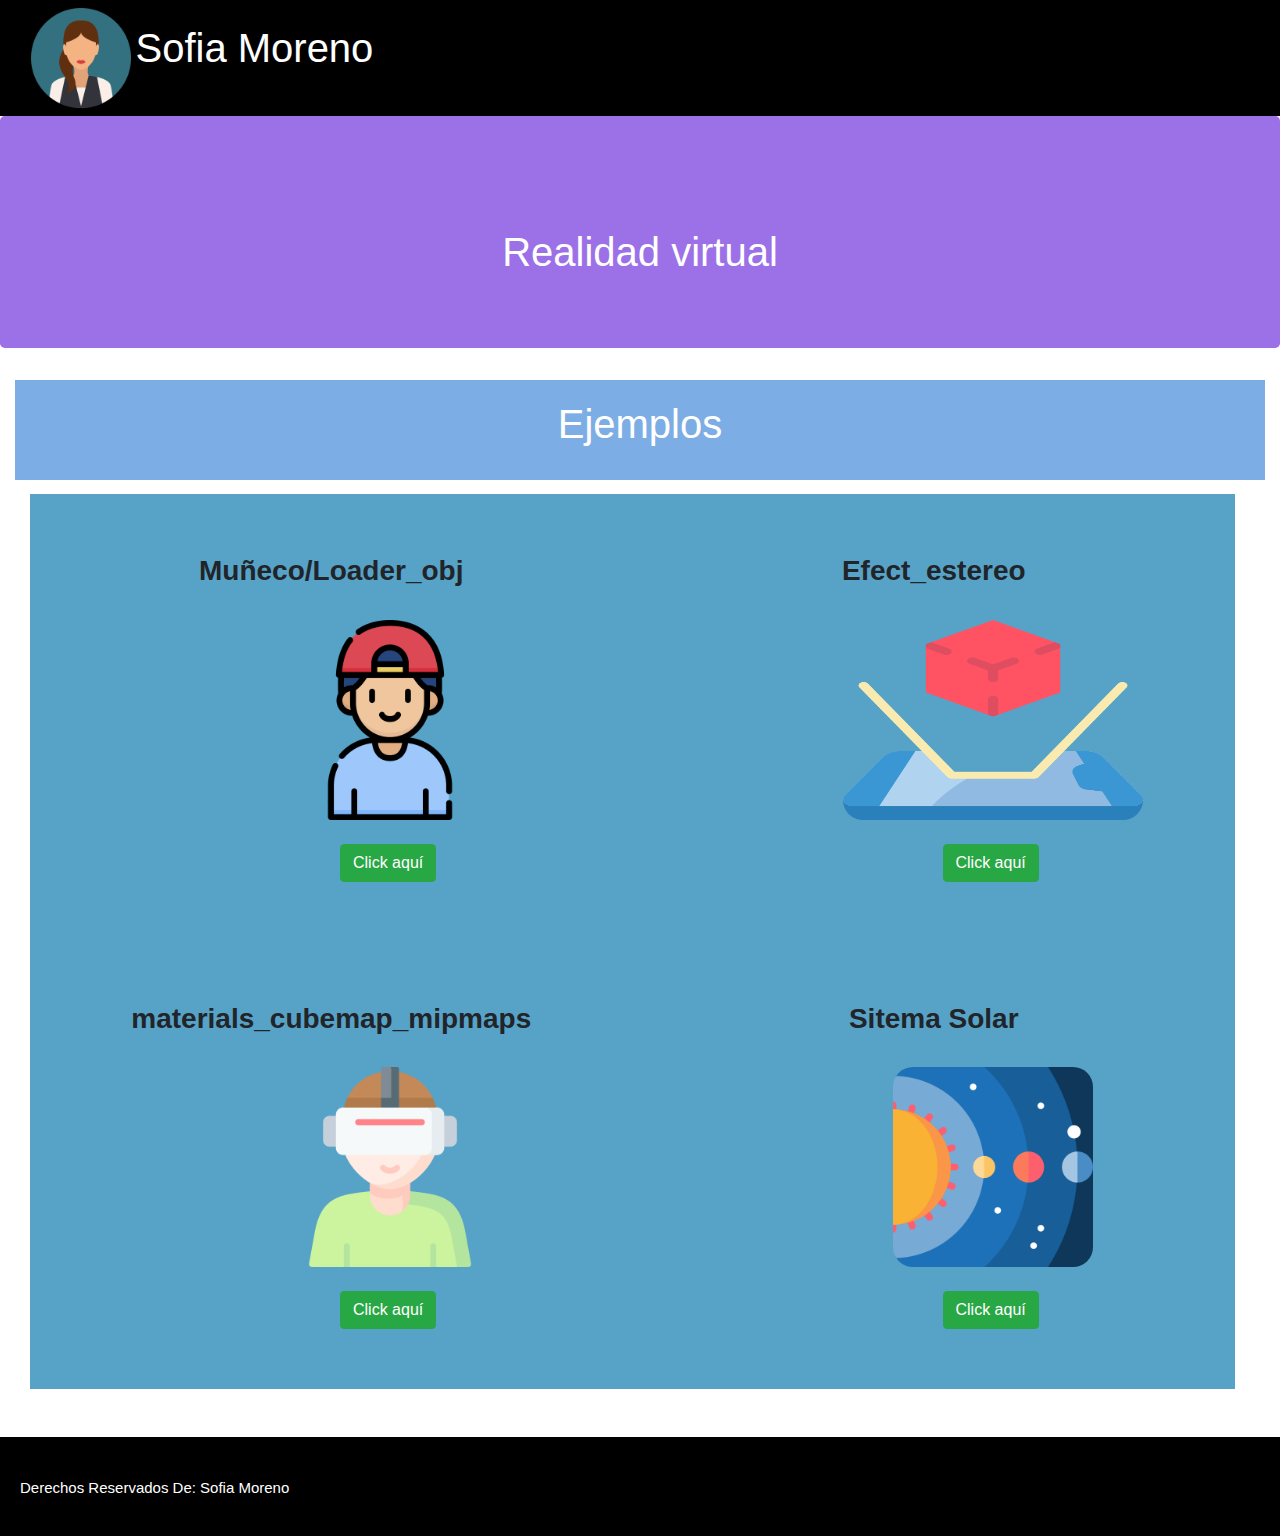
<file: index.html>
<!DOCTYPE html>
<html lang="en">
  <head>
    <!-- Required meta tags -->
    <meta charset="utf-8">
    <meta name="viewport" content="width=device-width, initial-scale=1, shrink-to-fit=no">

    <!-- Bootstrap CSS -->
    <link rel="stylesheet" href="https://stackpath.bootstrapcdn.com/bootstrap/4.4.1/css/bootstrap.min.css" integrity="sha384-Vkoo8x4CGsO3+Hhxv8T/Q5PaXtkKtu6ug5TOeNV6gBiFeWPGFN9MuhOf23Q9Ifjh" crossorigin="anonymous">
    <link rel="stylesheet" href="css/stilos.css">

    <title>Portafolio Realidad virtual</title>
  </head>
  <body>
   <header style="background: black;">
            <nav class="navbar navbar-fixed-top " role="navigation"  >
                <!--Elementos dentro del nav-->
                <div class="container-fluid">
                    <div class="navbar-header" style="height: 100px;">
                        <!--Como queda el menu al quedar en celulares-->
                        <img src="imagenes/women.png" alt="1"   class="img-responsive" height="100" width="100" style="padding-top: -18px;">  
                         
                         <a  style=" font-size: 40px; padding-right:20px;  color:white;"  >
                              Sofia Moreno
                         </a>
                    </div>
                </div>
            </nav>
        </header>


        <section class="jumbotron"style="background:#9C71E7;">
            <br>
            <br>
            <div class="container style1" >
                <h1 style="color: white; text-align:center; ">Realidad virtual</h1>

                
            </div>
        </section> 

         <div class="container-fluid">
            <h1 style=" background-color: #7DADE5;  height: 100px;  text-align: center; padding-top: 20px; color: white; margin-bottom:-10px; ">
                Ejemplos
            </h1> 
            <br>

            <div class="row container-fluid" style="padding-left: 30px">

            <article class="col-xs-12 col-md-6 " style="background: #57A3C8; , text-align: center; 
             padding:60px;, margin-bottom: 140px;">
                <h3 style="text-align: center;"><strong>Muñeco/Loader_obj</strong></h3>
                <br>
                <img src="imagenes/doll.png" alt="1" class="img-responsive" width="200" height="200" style="margin-left:200px; border-radius: 20px">
                <br>
                <br>
                
               <a  href="https://realidadvirtuals.000webhostapp.com/Websofia/webgl_loader_obj_mtl.html" role="button" class="btn btn-success" style="margin-left:250px; color: white;"   aria-pressed="true" >Click aquí</a>

            </article>
            <article class="col-xs-12 col-md-6 main stylefin" style="background: #57A3C8; , text-align: center; 
             padding:60px;, margin-bottom: 140px;">
                <h3 style=" text-align: center ;"><strong>Efect_estereo</strong></h3>
                <br>
                <img src="imagenes/stereo.PNG" alt="1" class="img-responsive" width="300" height="200" style="margin-left:150px; border-radius: 20px">
                <br>
                <br>
                <a  href= "https://realidadvirtuals.000webhostapp.com/Websofia/webgl_effects_stereo.html" role="button" class="btn btn-success" style="margin-left:250px; color: white;"   aria-pressed="true" >Click aquí</a>
            </article>
            
        </div>
        <div class="row container-fluid" style="padding-left: 30px">

            <article class="col-xs-12 col-md-6 " style="background: #57A3C8; , text-align: center; 
             padding:60px;, margin-bottom: 140px;">
                <h3 style="text-align: center;"><strong>materials_cubemap_mipmaps</strong></h3>
                <br>
                <img src="imagenes/vr.png" alt="1" class="img-responsive" width="200" height="200" style="margin-left:200px; border-radius: 20px">
                <br>
                <br>
                <a  href="https://realidadvirtuals.000webhostapp.com/Websofia/webgl_materials_cubemap_mipmaps.html"role="button" class="btn btn-success" style="margin-left:250px; color: white;"   aria-pressed="true" >Click aquí</a>
                
              

            </article>
            <article class="col-xs-12 col-md-6 main stylefin" style="background: #57A3C8; , text-align: center; 
             padding:60px;, margin-bottom: 140px;">
                <h3 style=" text-align: center;"><strong>Sitema Solar</strong></h3>
                <br>
                <img src="imagenes/sol.png" alt="1" class="img-responsive" width="200" height="200" style="margin-left:200px; border-radius: 20px">
                <br>
                <br>
                <a  href="http://sofiamoreno.epizy.com/Parcial%20ejercico1/sol.html"role="button" class="btn btn-success" style="margin-left:250px; color: white;"   aria-pressed="true" >Click aquí</a>
                
               
            </article>
            
        </div>
           
        </div>

        <br>
        <br>

        <footer>
            <div class="container-fluid  navbar-fixed-bottom" style="background: black;">
                <div class="row">
                    <div class="col-sm-4 text-capitalize" style="margin-top: 20px; padding: 20px;">
                        <p style="color:white; font-size: 15px;">Derechos reservados de: Sofia Moreno</p>
                    </div>
                   
                   
                </div>
            </div>

        </footer>
                    
   


    <!-- Optional JavaScript -->
    <!-- jQuery first, then Popper.js, then Bootstrap JS -->
    <script src="https://code.jquery.com/jquery-3.4.1.slim.min.js" integrity="sha384-J6qa4849blE2+poT4WnyKhv5vZF5SrPo0iEjwBvKU7imGFAV0wwj1yYfoRSJoZ+n" crossorigin="anonymous"></script>
    <script src="https://cdn.jsdelivr.net/npm/popper.js@1.16.0/dist/umd/popper.min.js" integrity="sha384-Q6E9RHvbIyZFJoft+2mJbHaEWldlvI9IOYy5n3zV9zzTtmI3UksdQRVvoxMfooAo" crossorigin="anonymous"></script>
    <script src="https://stackpath.bootstrapcdn.com/bootstrap/4.4.1/js/bootstrap.min.js" integrity="sha384-wfSDF2E50Y2D1uUdj0O3uMBJnjuUD4Ih7YwaYd1iqfktj0Uod8GCExl3Og8ifwB6" crossorigin="anonymous"></script>
  </body>
</html>
</file>
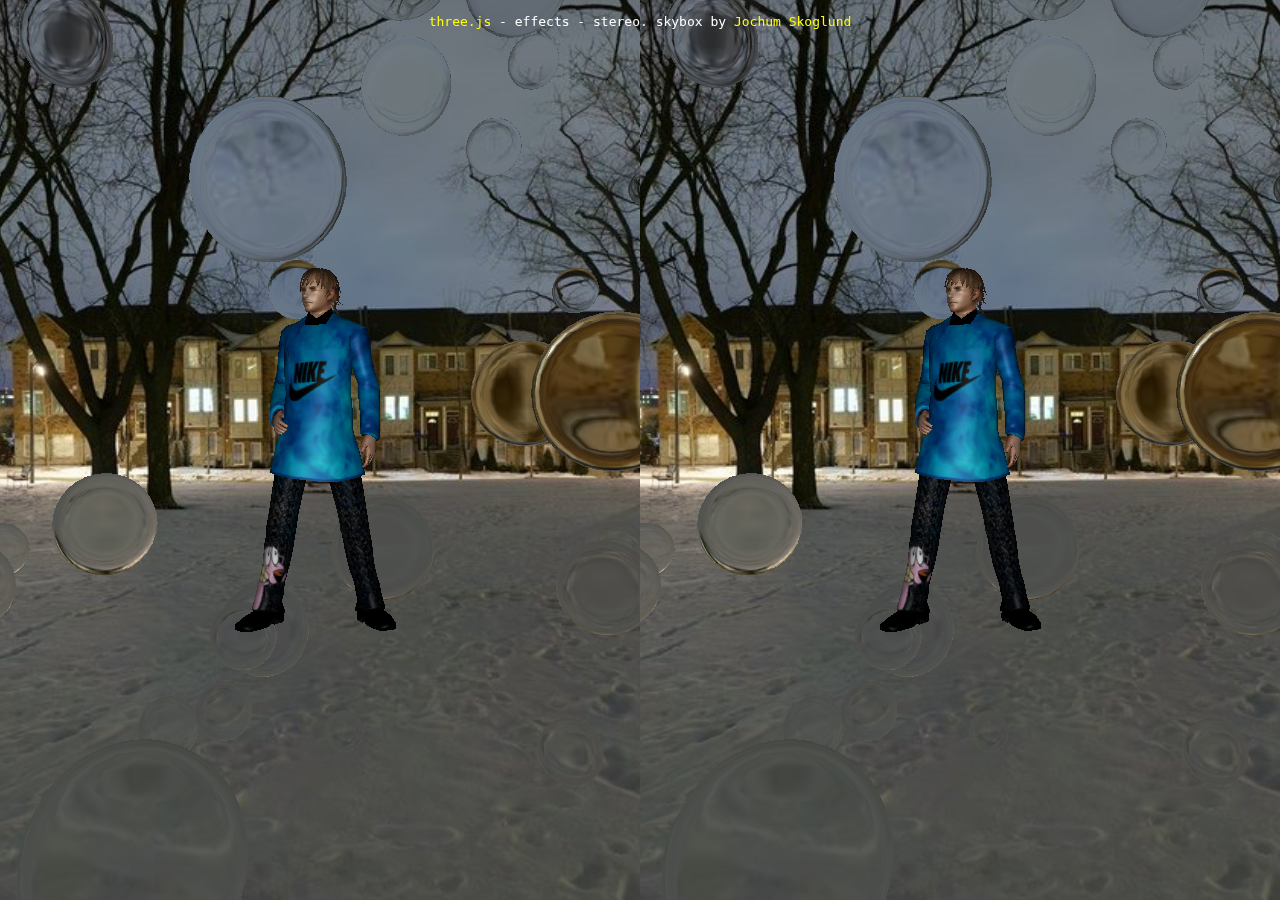
<file: Websofia/Muñeco en el espacio.html>
<!DOCTYPE html>
<html lang="en">
	<head>
		<title>three.js webgl - effects - stereo</title>
		<meta charset="utf-8">
		<meta name="viewport" content="width=device-width, user-scalable=no, minimum-scale=1.0, maximum-scale=1.0">
		<link type="text/css" rel="stylesheet" href="main.css">
	</head>

	<body>
		<div id="info">
			<a href="https://threejs.org" target="_blank" rel="noopener">three.js</a> - effects - stereo. skybox by <a href="http://www.zfight.com/" target="_blank" rel="noopener">Jochum Skoglund</a>
		</div>

		<script type="module">

			import * as THREE from './js/three.module.js';

			import { StereoEffect } from './js/StereoEffect.js';
			import { DDSLoader } from './js/DDSLoader.js';
			import { MTLLoader } from './js/MTLLoader.js';
			import { OBJLoader } from './js/OBJLoader.js';

			var container, camera, scene, renderer, effect;

			var spheres = [];

			var mouseX = 0, mouseY = 0;

			var windowHalfX = window.innerWidth / 2;
			var windowHalfY = window.innerHeight / 2;

			document.addEventListener( 'mousemove', onDocumentMouseMove, false );

			init();
			animate();

			function init() {

				container = document.createElement( 'div' );
				document.body.appendChild( container );

				camera = new THREE.PerspectiveCamera( 60, window.innerWidth / window.innerHeight, 1, 100000 );
				camera.position.z = 1500;
			

				scene = new THREE.Scene();


				scene.background = new THREE.CubeTextureLoader()
					.setPath( 'texturas/Park3Med/' )
					.load( [ 'px.jpg', 'nx.jpg', 'py.jpg', 'ny.jpg', 'pz.jpg', 'nz.jpg' ] );


					var ambientLight = new THREE.AmbientLight( 0xcccccc, 0.4 );
				scene.add( ambientLight );

				var pointLight = new THREE.PointLight( 0xffffff, 0.8 );
				

				var geometry = new THREE.SphereBufferGeometry( 100, 32, 16 );

				var textureCube = new THREE.CubeTextureLoader()
					.setPath( 'texturas/Park3Med/' )
					.load( [ 'px.jpg', 'nx.jpg', 'py.jpg', 'ny.jpg', 'pz.jpg', 'nz.jpg' ] );
				textureCube.mapping = THREE.CubeRefractionMapping;

				var material = new THREE.MeshBasicMaterial( { color: 0xffffff, envMap: textureCube, refractionRatio: 0.95 } );

				for ( var i = 0; i < 500; i ++ ) {

					var mesh = new THREE.Mesh( geometry, material );
					mesh.position.x = Math.random() * 10000 - 5000;
					mesh.position.y = Math.random() * 10000 - 5000;
					mesh.position.z = Math.random() * 10000 - 5000;
					mesh.scale.x = mesh.scale.y = mesh.scale.z = Math.random() * 3 + 1;
					scene.add( mesh );

					spheres.push( mesh );

					camera.add( pointLight );
				scene.add( camera );

				}


				// model

				var onProgress = function ( xhr ) {

					if ( xhr.lengthComputable ) {

						var percentComplete = xhr.loaded / xhr.total * 200;
						console.log( Math.round( percentComplete, 2 ) + '% downloaded' );

					}

				};

				var onError = function () { };

				var manager = new THREE.LoadingManager();
				manager.addHandler( /\.dds$/i, new DDSLoader() );

				// comment in the following line and import TGALoader if your asset uses TGA textures
				// manager.addHandler( /\.tga$/i, new TGALoader() );

				new MTLLoader( manager )
					.setPath( 'modelos/' )
					.load( 'male02.mtl', function ( materials ) {

						materials.preload();

						new OBJLoader( manager )
							.setMaterials( materials )
							.setPath( 'modelos/' )
							.load( 'male02.obj', function ( object ) {

								object.position.y = -90;
								object.position.z=1100;
								scene.add( object );

							}, onProgress, onError );

					} );

				//

				//

				renderer = new THREE.WebGLRenderer();
				renderer.setPixelRatio( window.devicePixelRatio );
				container.appendChild( renderer.domElement );

				effect = new StereoEffect( renderer );
				effect.setSize( window.innerWidth, window.innerHeight );

				//

				window.addEventListener( 'resize', onWindowResize, false );

			}

			function onWindowResize() {

				windowHalfX = window.innerWidth / 2;
				windowHalfY = window.innerHeight / 2;

				camera.aspect = window.innerWidth / window.innerHeight;
				camera.updateProjectionMatrix();

				effect.setSize( window.innerWidth, window.innerHeight );

			}

			function onDocumentMouseMove( event ) {

				mouseX = ( event.clientX - windowHalfX ) * 10;
				mouseY = ( event.clientY - windowHalfY ) * 10;

			}

			//

			function animate() {

				requestAnimationFrame( animate );

				render();

			}

			function render() {

				var timer = 0.0001 * Date.now();

				camera.position.x += ( mouseX - camera.position.x ) * .05;
				camera.position.y += ( - mouseY - camera.position.y ) * .05;
				camera.lookAt( scene.position );

				for ( var i = 0, il = spheres.length; i < il; i ++ ) {

					var sphere = spheres[ i ];

					sphere.position.x = 5000 * Math.cos( timer + i );
					sphere.position.y = 5000 * Math.sin( timer + i * 1.1 );

				}

				effect.render( scene, camera );

			}

		</script>

	</body>
</html>
</file>
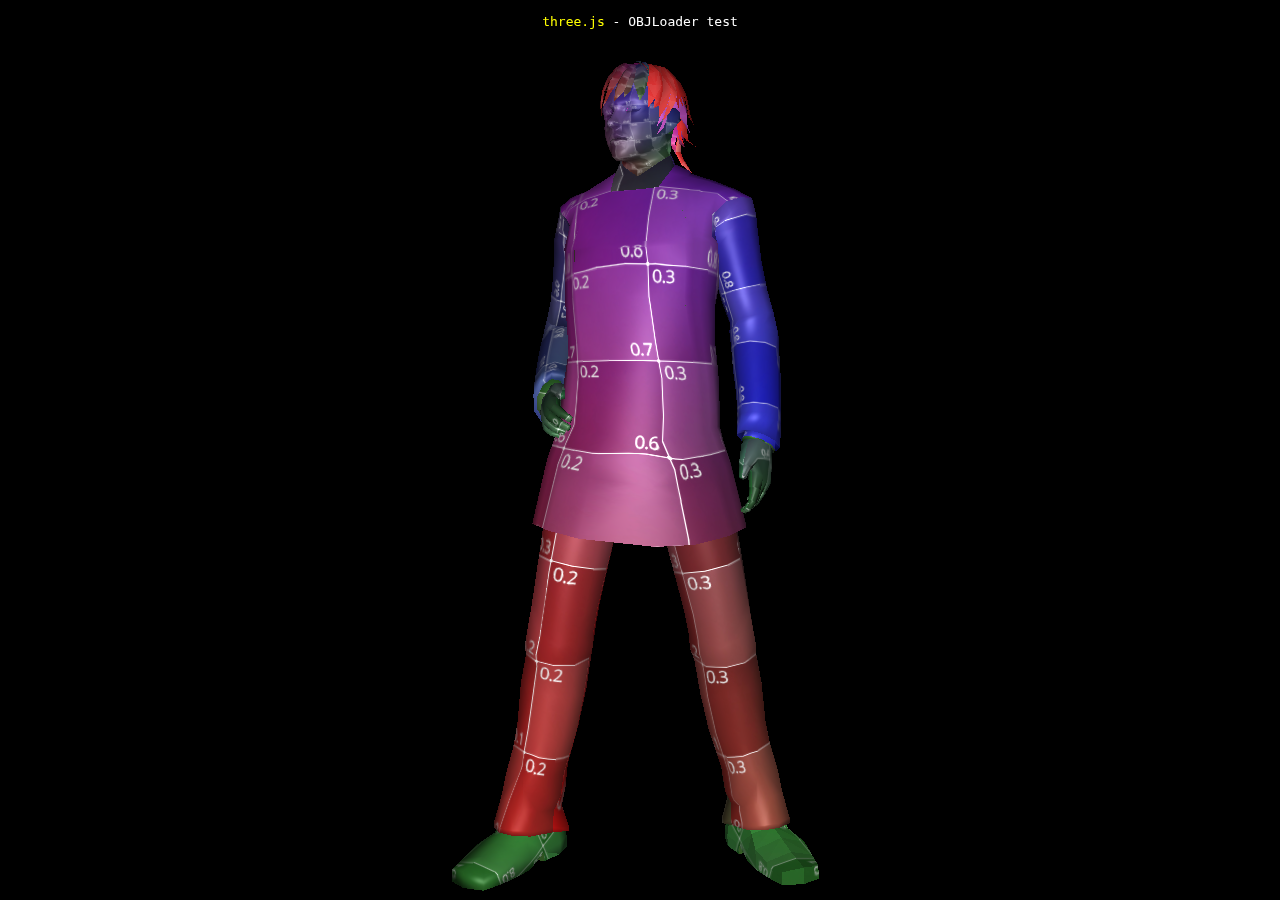
<file: Websofia/webgl_loader_obj.html>
<!DOCTYPE html>
<html lang="en">
	<head>
		<title>three.js webgl - loaders - OBJ loader</title>
		<meta charset="utf-8">
		<meta name="viewport" content="width=device-width, user-scalable=no, minimum-scale=1.0, maximum-scale=1.0">
		<link type="text/css" rel="stylesheet" href="main.css">
	</head>

	<body>
		<div id="info">
		<a href="https://threejs.org" target="_blank" rel="noopener">three.js</a> - OBJLoader test
		</div>

		<script type="module">

			import * as THREE from './js/three.module.js';

			import { OBJLoader } from './js/OBJLoader.js';

			var container;

			var camera, scene, renderer;

			var mouseX = 0, mouseY = 0;

			var windowHalfX = window.innerWidth / 2;
			var windowHalfY = window.innerHeight / 2;

			var object;

			init();
			animate();


			function init() {

				container = document.createElement( 'div' );
				document.body.appendChild( container );

				camera = new THREE.PerspectiveCamera( 45, window.innerWidth / window.innerHeight, 1, 2000 );
				camera.position.z = 250;

				// scene

				scene = new THREE.Scene();

				var ambientLight = new THREE.AmbientLight( 0xcccccc, 0.4 );
				scene.add( ambientLight );

				var pointLight = new THREE.PointLight( 0xffffff, 0.8 );
				camera.add( pointLight );
				scene.add( camera );

				// manager

				function loadModel() {

					object.traverse( function ( child ) {

						if ( child.isMesh ) child.material.map = texture;

					} );

					object.position.y = - 95;
					scene.add( object );

				}

				var manager = new THREE.LoadingManager( loadModel );

				manager.onProgress = function ( item, loaded, total ) {

					console.log( item, loaded, total );

				};

				// texture

				var textureLoader = new THREE.TextureLoader( manager );

				var texture = textureLoader.load( 'texturas/uv_grid_opengl.jpg' );

				// model

				function onProgress( xhr ) {

					if ( xhr.lengthComputable ) {

						var percentComplete = xhr.loaded / xhr.total * 100;
						console.log( 'model ' + Math.round( percentComplete, 2 ) + '% downloaded' );

					}

				}

				function onError() {}

				var loader = new OBJLoader( manager );

				loader.load( 'modelos/male02.obj', function ( obj ) {

					object = obj;

				}, onProgress, onError );

				//

				renderer = new THREE.WebGLRenderer();
				renderer.setPixelRatio( window.devicePixelRatio );
				renderer.setSize( window.innerWidth, window.innerHeight );
				container.appendChild( renderer.domElement );

				document.addEventListener( 'mousemove', onDocumentMouseMove, false );

				//

				window.addEventListener( 'resize', onWindowResize, false );

			}

			function onWindowResize() {

				windowHalfX = window.innerWidth / 2;
				windowHalfY = window.innerHeight / 2;

				camera.aspect = window.innerWidth / window.innerHeight;
				camera.updateProjectionMatrix();

				renderer.setSize( window.innerWidth, window.innerHeight );

			}

			function onDocumentMouseMove( event ) {

				mouseX = ( event.clientX - windowHalfX ) / 2;
				mouseY = ( event.clientY - windowHalfY ) / 2;

			}

			//

			function animate() {

				requestAnimationFrame( animate );
				render();

			}

			function render() {

				camera.position.x += ( mouseX - camera.position.x ) * .05;
				camera.position.y += ( - mouseY - camera.position.y ) * .05;

				camera.lookAt( scene.position );

				renderer.render( scene, camera );

			}

		</script>

	</body>
</html>
</file>
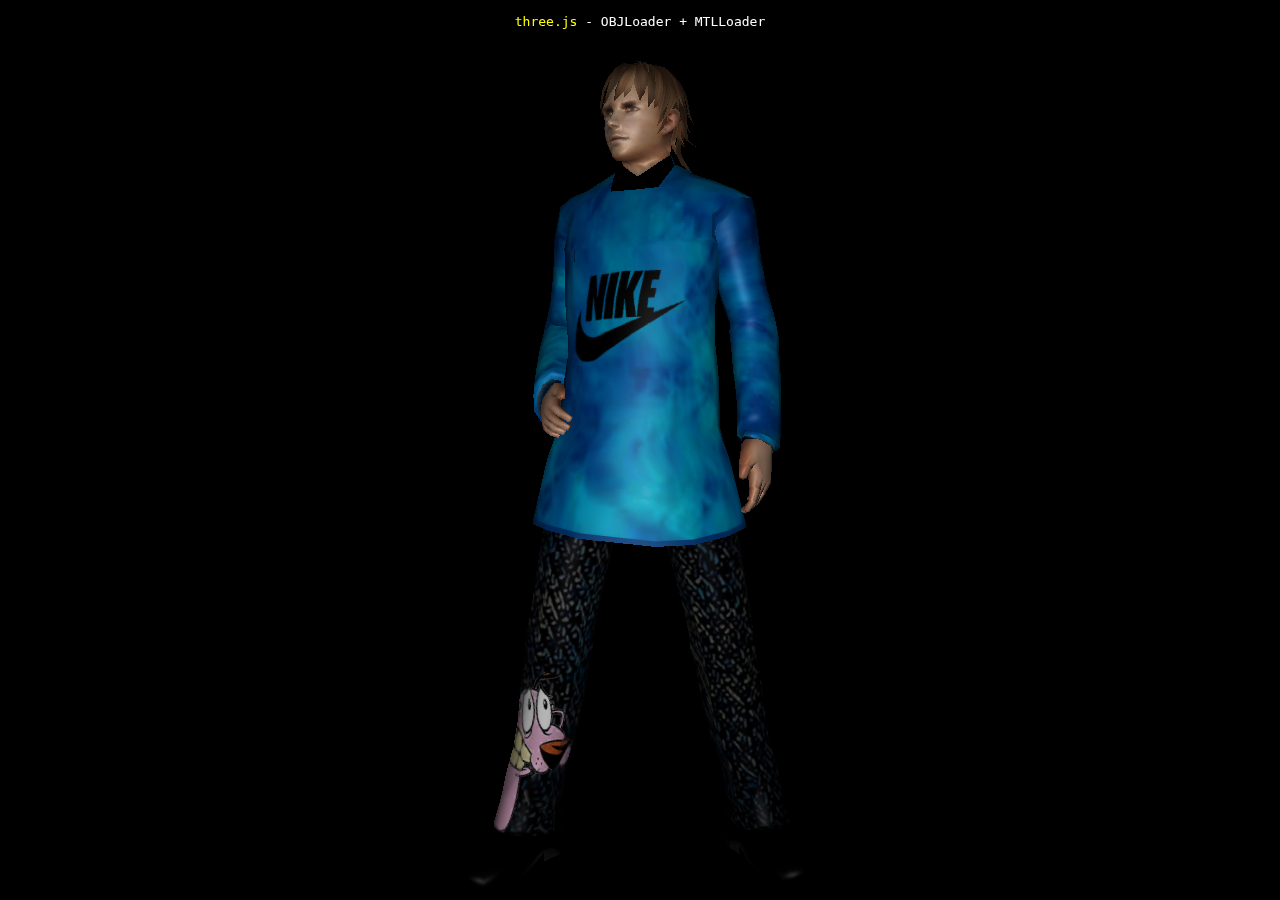
<file: Websofia/webgl_loader_obj_mtl.html>
<!DOCTYPE html>
<html lang="en">
	<head>
		<title>three.js webgl - OBJLoader + MTLLoader</title>
		<meta charset="utf-8">
		<meta name="viewport" content="width=device-width, user-scalable=no, minimum-scale=1.0, maximum-scale=1.0">
		<link type="text/css" rel="stylesheet" href="main.css">
	</head>

	<body>
		<div id="info">
		<a href="https://threejs.org" target="_blank" rel="noopener">three.js</a> - OBJLoader + MTLLoader
		</div>

		<script type="module">

			import * as THREE from './js/three.module.js';

			import { DDSLoader } from './js/DDSLoader.js';
			import { MTLLoader } from './js/MTLLoader.js';
			import { OBJLoader } from './js/OBJLoader.js';

			var container;

			var camera, scene, renderer;

			var mouseX = 0, mouseY = 0;

			var windowHalfX = window.innerWidth / 2;
			var windowHalfY = window.innerHeight / 2;


			init();
			animate();


			function init() {

				container = document.createElement( 'div' );
				document.body.appendChild( container );

				camera = new THREE.PerspectiveCamera( 45, window.innerWidth / window.innerHeight, 1, 2000 );
				camera.position.z = 250;

				// scene

				scene = new THREE.Scene();

				var ambientLight = new THREE.AmbientLight( 0xcccccc, 0.4 );
				scene.add( ambientLight );

				var pointLight = new THREE.PointLight( 0xffffff, 0.8 );
				camera.add( pointLight );
				scene.add( camera );

				// model

				var onProgress = function ( xhr ) {

					if ( xhr.lengthComputable ) {

						var percentComplete = xhr.loaded / xhr.total * 100;
						console.log( Math.round( percentComplete, 2 ) + '% downloaded' );

					}

				};

				var onError = function () { };

				var manager = new THREE.LoadingManager();
				manager.addHandler( /\.dds$/i, new DDSLoader() );

				// comment in the following line and import TGALoader if your asset uses TGA textures
				// manager.addHandler( /\.tga$/i, new TGALoader() );

				new MTLLoader( manager )
					.setPath( 'modelos/' )
					.load( 'male02.mtl', function ( materials ) {

						materials.preload();

						new OBJLoader( manager )
							.setMaterials( materials )
							.setPath( 'modelos/' )
							.load( 'male02.obj', function ( object ) {

								object.position.y = - 95;
								scene.add( object );

							}, onProgress, onError );

					} );

				//

				renderer = new THREE.WebGLRenderer();
				renderer.setPixelRatio( window.devicePixelRatio );
				renderer.setSize( window.innerWidth, window.innerHeight );
				container.appendChild( renderer.domElement );

				document.addEventListener( 'mousemove', onDocumentMouseMove, false );

				//

				window.addEventListener( 'resize', onWindowResize, false );

			}

			function onWindowResize() {

				windowHalfX = window.innerWidth / 2;
				windowHalfY = window.innerHeight / 2;

				camera.aspect = window.innerWidth / window.innerHeight;
				camera.updateProjectionMatrix();

				renderer.setSize( window.innerWidth, window.innerHeight );

			}

			function onDocumentMouseMove( event ) {

				mouseX = ( event.clientX - windowHalfX ) / 2;
				mouseY = ( event.clientY - windowHalfY ) / 2;

			}

			//

			function animate() {

				requestAnimationFrame( animate );
				render();

			}

			function render() {

				camera.position.x += ( mouseX - camera.position.x ) * .05;
				camera.position.y += ( - mouseY - camera.position.y ) * .05;

				camera.lookAt( scene.position );

				renderer.render( scene, camera );

			}

		</script>

	</body>
</html>
</file>
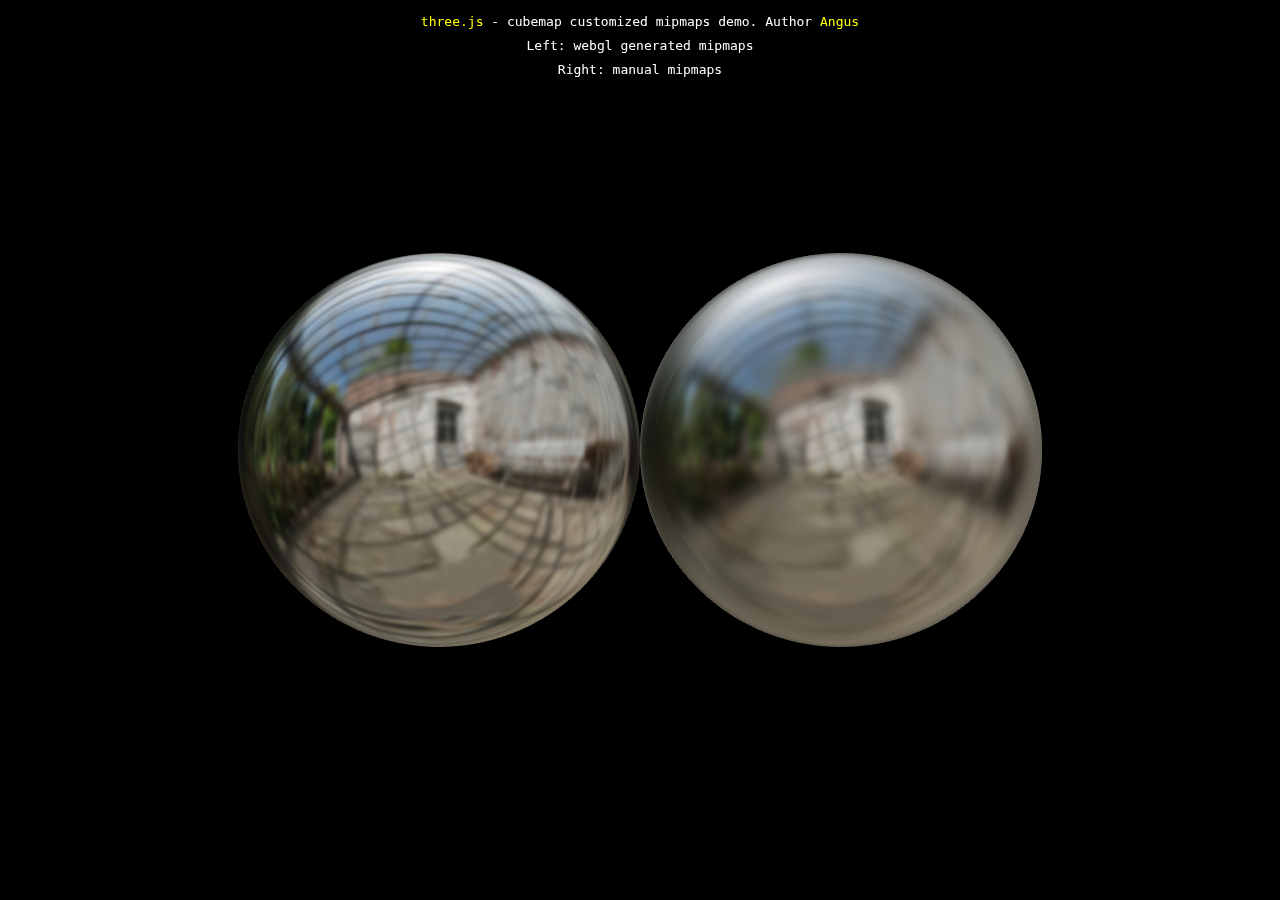
<file: Websofia/webgl_materials_cubemap_mipmaps.html>
<!DOCTYPE html>
<html lang="en">
	<head>
		<title>three.js webgl - materials - cubemap mipmaps</title>
		<meta charset="utf-8">
		<meta name="viewport" content="width=device-width, user-scalable=no, minimum-scale=1.0, maximum-scale=1.0">
		<link type="text/css" rel="stylesheet" href="main.css">
	</head>
	<body>

		<div id="container"></div>
		<div id="info">
			<a href="https://threejs.org" target="_blank" rel="noopener">three.js</a> - cubemap customized mipmaps demo. Author <a href="https://github.com/AngusLang" target="_blank">Angus</a><br/>
			Left: webgl generated mipmaps<br/>
			Right: manual mipmaps<br/>
		</div>

		<script type="module">

			import * as THREE from './js/three.module.js';

			import { OrbitControls } from './js/OrbitControls.js';

			var container;

			var camera, scene, renderer;

			init();
			animate();

			//load customized cube texture
			async function loadCubeTextureWithMipmaps() {

				var path = 'texturas/angus/';
				var format = '.jpg';
				var mipmaps = [];
				var maxLevel = 8;

				async function loadCubeTexture( urls ) {

					return new Promise( function ( resolve, reject) {

						new THREE.CubeTextureLoader().load( urls, function ( cubeTexture ) {

							resolve( cubeTexture );

						} );


					} );

				}

				// load mipmaps
				var pendings = [];

				for ( var level = 0; level <= maxLevel; ++ level ) {

					var urls = [];

					for ( var face = 0; face < 6; ++ face ) {

						urls.push( path + 'cube_m0' + level + '_c0' + face + format );

					}

					let mipmapLevel = level;

					pendings.push( loadCubeTexture( urls ).then( function ( cubeTexture ) {

						mipmaps[ mipmapLevel ] = cubeTexture;

					} ) );

				}

				await Promise.all( pendings );

				var customizedCubeTexture = mipmaps.shift();
				customizedCubeTexture.mipmaps = mipmaps;
				customizedCubeTexture.minFilter = THREE.LinearMipMapLinearFilter;
				customizedCubeTexture.magFilter = THREE.LinearFilter;
				customizedCubeTexture.generateMipmaps = false;
				customizedCubeTexture.needsUpdate = true;

				return customizedCubeTexture;

			}

			function init() {

				container = document.createElement( 'div' );
				document.body.appendChild( container );

				camera = new THREE.PerspectiveCamera( 50, window.innerWidth / window.innerHeight, 1, 10000 );
				camera.position.z = 500;

				scene = new THREE.Scene();

				loadCubeTextureWithMipmaps().then( function ( cubeTexture ) {

					//model
					var sphere = new THREE.SphereBufferGeometry( 100, 128, 128 );

					//manual mipmaps
					var material = new THREE.MeshBasicMaterial( { color: 0xffffff, envMap: cubeTexture } );
					material.name = 'manual mipmaps';

					var mesh = new THREE.Mesh( sphere, material );
					mesh.position.set( 100, 0, 0 );
					scene.add( mesh );


					//webgl mipmaps
					material = material.clone();
					material.name = 'auto mipmaps';

					var autoCubeTexture = cubeTexture.clone();
					autoCubeTexture.mipmaps = [];
					autoCubeTexture.generateMipmaps = true;
					autoCubeTexture.needsUpdate = true;

					material.envMap = autoCubeTexture;

					mesh = new THREE.Mesh( sphere, material );
					mesh.position.set( - 100, 0, 0 );
					scene.add( mesh );

				} );

				//renderer
				renderer = new THREE.WebGLRenderer( { antialias: true } );
				renderer.setPixelRatio( window.devicePixelRatio );
				renderer.setSize( window.innerWidth, window.innerHeight );
				container.appendChild( renderer.domElement );

				//controls
				var controls = new OrbitControls( camera, renderer.domElement );
				controls.minPolarAngle = Math.PI / 4;
				controls.maxPolarAngle = Math.PI / 1.5;

				window.addEventListener( 'resize', onWindowResize, false );

			}

			function onWindowResize() {

				camera.aspect = window.innerWidth / window.innerHeight;
				camera.updateProjectionMatrix();

				renderer.setSize( window.innerWidth, window.innerHeight );

			}

			function animate() {

				requestAnimationFrame( animate );
				renderer.render( scene, camera );

			}

		</script>

	</body>
</html>
</file>
<file: css/stilos.css>
header{
  background: black;
  }
</file>
<file: Websofia/main.css>
body {
	margin: 0;
	background-color: #000;
	color: #fff;
	font-family: Monospace;
	font-size: 13px;
	line-height: 24px;
	overscroll-behavior: none;
}

a {
	color: #ff0;
	text-decoration: none;
}

a:hover {
	text-decoration: underline;
}

button {
	cursor: pointer;
	text-transform: uppercase;
}

canvas {
	display: block;
}

#info {
	position: absolute;
	top: 0px;
	width: 100%;
	padding: 10px;
	box-sizing: border-box;
	text-align: center;
	-moz-user-select: none;
	-webkit-user-select: none;
	-ms-user-select: none;
	user-select: none;
	pointer-events: none;
	z-index: 1; /* TODO Solve this in HTML */
}

a, button, input, select {
	pointer-events: auto;
}

.dg.ac {
	-moz-user-select: none;
	-webkit-user-select: none;
	-ms-user-select: none;
	user-select: none;
	z-index: 2 !important; /* TODO Solve this in HTML */
}

#overlay {
	position: absolute;
	z-index: 2;
	top: 0;
	left: 0;
	width: 100%;
	height:100%;
	display: flex;
	align-items: center;
	justify-content: center;
	opacity: 1;
	background-color: #000000;
	color: #ffffff;
}

#overlay > div {
	text-align: center;
}

#overlay > div > button {
	height: 20px;
	background: transparent;
	color: #ffffff;
	outline: 1px solid #ffffff;
	border: 0px;
	cursor: pointer;
}

#overlay > div > p {
	color: #777777;
	font-size: 12px;
}
</file>
